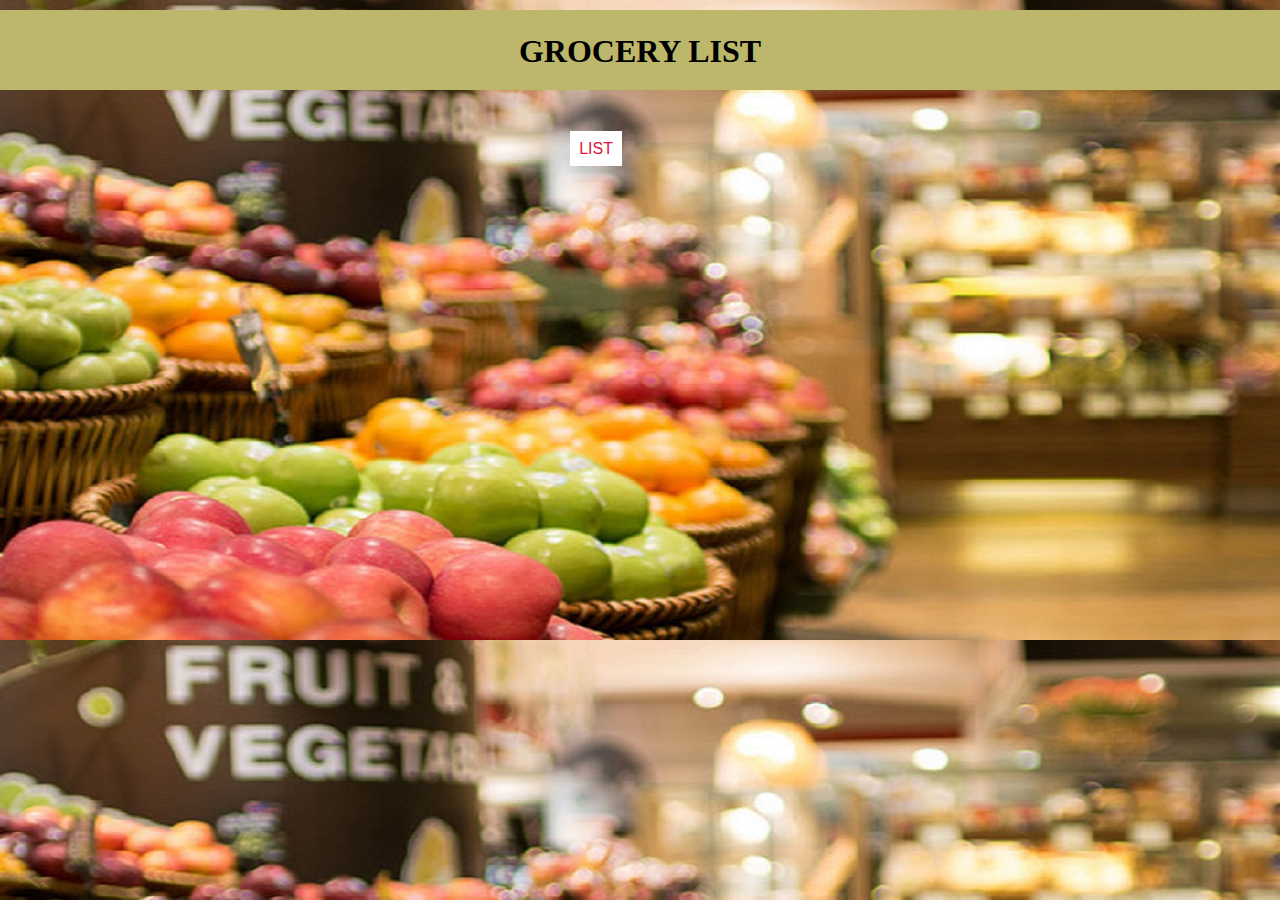
<file: index.html>
<!DOCTYPE html>
<html lang="en">
<head>
    <title>GROCERY LIST</title>
    <link rel="stylesheet" href="style.css">
</head>
<body background="/images/grocery1.jpg">
    <!-- header begins -->
    <header>
        <div class="head-tag">
            <h1>GROCERY LIST</h1>
        </div>
    </header>
    <!-- header ends -->
    <div class="tag">
        <a href="list.html">LIST</a>
    </div>
</body>
</html>
</file>
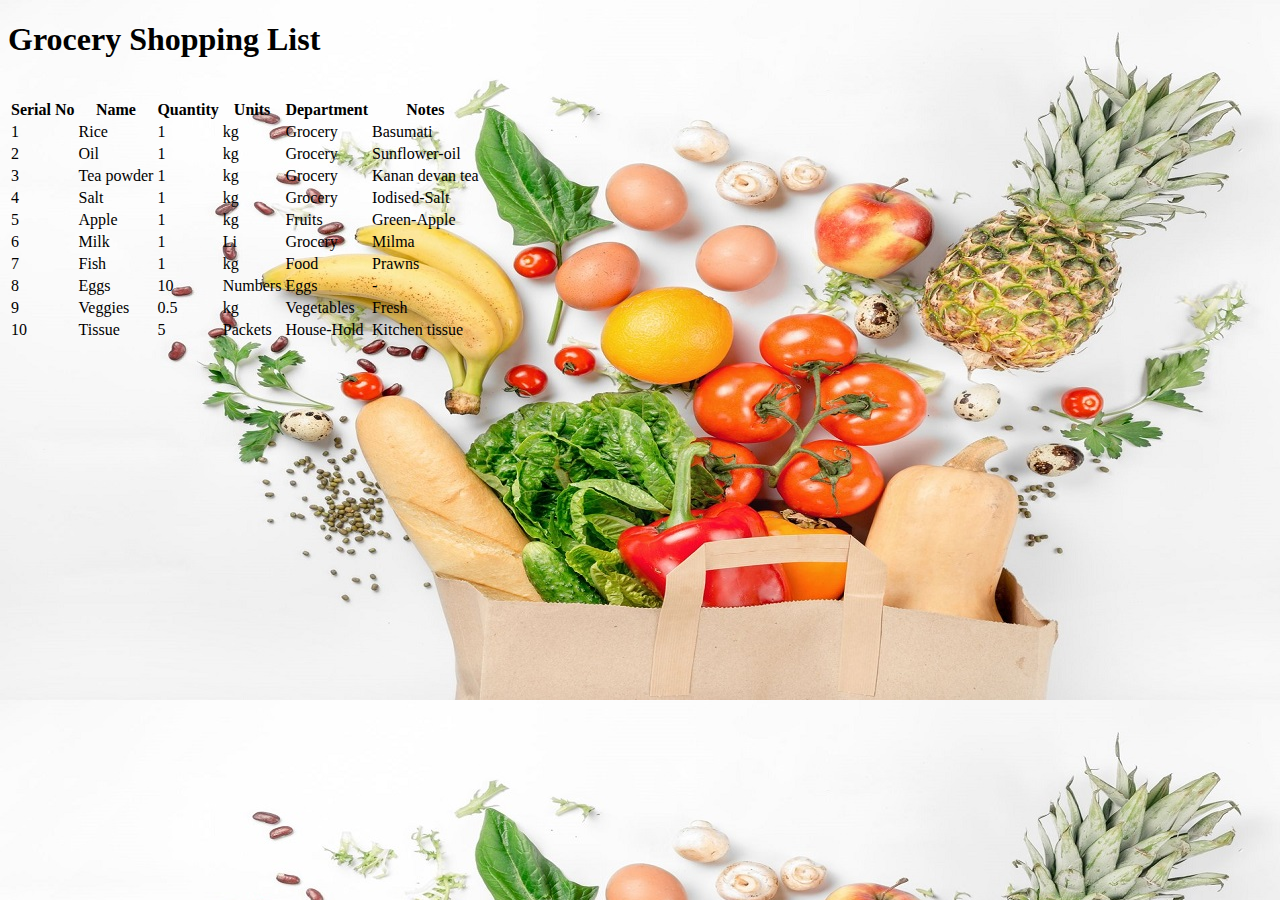
<file: list.html>
<!DOCTYPE html>
<html lang="en">

<head>
 <meta charset="UTF-8">
 <meta http-equiv="X-UA-Compatible" content="IE=edge">
 <meta name="viewport" content="width=device-width, initial-scale=1.0">
 <script src="https://cdnjs.cloudflare.com/ajax/libs/jquery/3.6.0/jquery.min.js"
 integrity="sha512-894YE6QWD5I59HgZOGReFYm4dnWc1Qt5NtvYSaNcOP+u1T9qYdvdihz0PPSiiqn/+/3e7Jo4EaG7TubfWGUrMQ=="
 crossorigin="anonymous" referrerpolicy="no-referrer"></script>
 <link href="https://cdn.jsdelivr.net/npm/bootstrap@5.1.3/dist/css/bootstrap.min.css" rel="stylesheet"
 integrity="sha384-1BmE4kWBq78iYhFldvKuhfTAU6auU8tT94WrHftjDbrCEXSU1oBoqyl2QvZ6jIW3" crossorigin="anonymous">
 <script src="https://cdn.jsdelivr.net/npm/bootstrap@5.1.3/dist/js/bootstrap.bundle.min.js"
 integrity="sha384-ka7Sk0Gln4gmtz2MlQnikT1wXgYsOg+OMhuP+IlRH9sENBO0LRn5q+8nbTov4+1p"
 crossorigin="anonymous"></script>
 <title>Document</title>
</head>

<body background="/images/h11.jpg">
 <div class="container">
 <div class="table-responsive">
 <h1>Grocery Shopping List</h1>
 <br>
 <table class="table table-hover" id="table_col">

 <tr>
 
 <th>Serial No</th>
 <th>Name</th>
 <th>Quantity</th>
 <th>Units</th>
 <th>Department</th>
 <th>Notes</th>
 </tr>


 </table>
 </div>
 </div>
 <script>
 $(document).ready(function () {
 $.getJSON("table.json", function (data) {
 var table_data = '';
 $.each(data, function (key, value) {
 table_data += '<tr>';
 table_data += '<td>' + value.SerialNo + '</td>';
 table_data += '<td>' + value.Name + '</td>';
 table_data += '<td>' + value.Quantity + '</td>';
 table_data += '<td>' + value.Unit + '</td>';
 table_data += '<td>' + value.Department + '</td>';
 table_data += '<td>' + value.Notes + '</td>';
 table_data += '</tr>';
 });
 $("#table_col").append(table_data);

 });


 });
 </script>
 <!-- <script src="http://ajax.googleapis.com/ajax/libs/jquery/1.9.1/jquery.min.js"></script>
 <script src="https://cdn.jsdelivr.net/npm/bootstrap@5.1.3/dist/js/bootstrap.bundle.min.js"
 integrity="sha384-ka7Sk0Gln4gmtz2MlQnikT1wXgYsOg+OMhuP+IlRH9sENBO0LRn5q+8nbTov4+1p"
 crossorigin="anonymous"></script>
 <script src="https://cdn.jsdelivr.net/npm/@popperjs/core@2.10.2/dist/umd/popper.min.js"
 integrity="sha384-7+zCNj/IqJ95wo16oMtfsKbZ9ccEh31eOz1HGyDuCQ6wgnyJNSYdrPa03rtR1zdB"
 crossorigin="anonymous"></script>
 <script src="https://cdn.jsdelivr.net/npm/bootstrap@5.1.3/dist/js/bootstrap.min.js"
 integrity="sha384-QJHtvGhmr9XOIpI6YVutG+2QOK9T+ZnN4kzFN1RtK3zEFEIsxhlmWl5/YESvpZ13"
 crossorigin="anonymous"></script> -->
</body>

</html>
</file>
<file: style.css>
*{
    margin: 0;
    padding: 0;
}
body{
    background-size: cover;
}


header{
    background-color: darkkhaki;
    height: 5em;
    margin-top: 10px;
}

.head-tag{
    text-align: center;
    padding-top: 23px;
}

.tag{
    margin-top: 50px;
    float: right;
    margin-right: 650px;
}

.tag a{
    font-family: 'Lucida Sans', 'Lucida Sans Regular', 'Lucida Grande', 'Lucida Sans Unicode', Geneva, Verdana, sans-serif;
    text-decoration: none;
    color: crimson;
    border: 1px solid white;
    background-color: white;
    padding: 8px;
    margin-right: 8px;
}

.tag a:hover{
    background-color:tomato;
    color:whitesmoke;
    transition: 0.5s ease-in-out;
}
</file>
